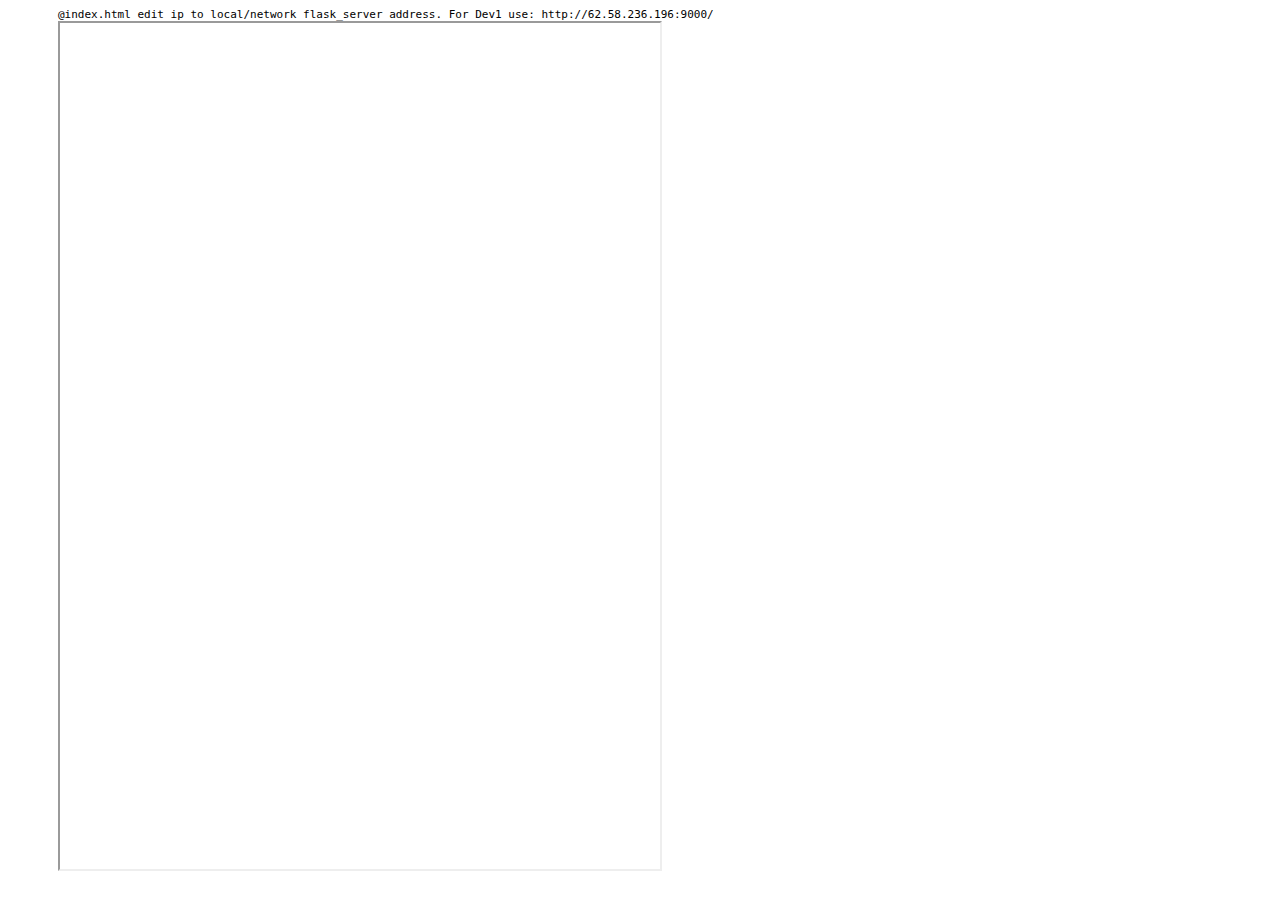
<file: traxiapp/templates/index.html>
<!doctype html>
<html>

<head>
<style>
    div {margin-left:50px; font: 11px monospace;}
    iframe {
       display:block;
       margin-left: 50px;
       width:600px;
       height:94vh;
    }
</style>
</head>

<body>
    <div>@index.html edit ip to local/network flask_server address. For Dev1 use: http://62.58.236.196:9000/</div>
    <iframe src="http://192.168.1.200:5000/home" frameborder="1"></iframe>

</body>
</html>
</file>
